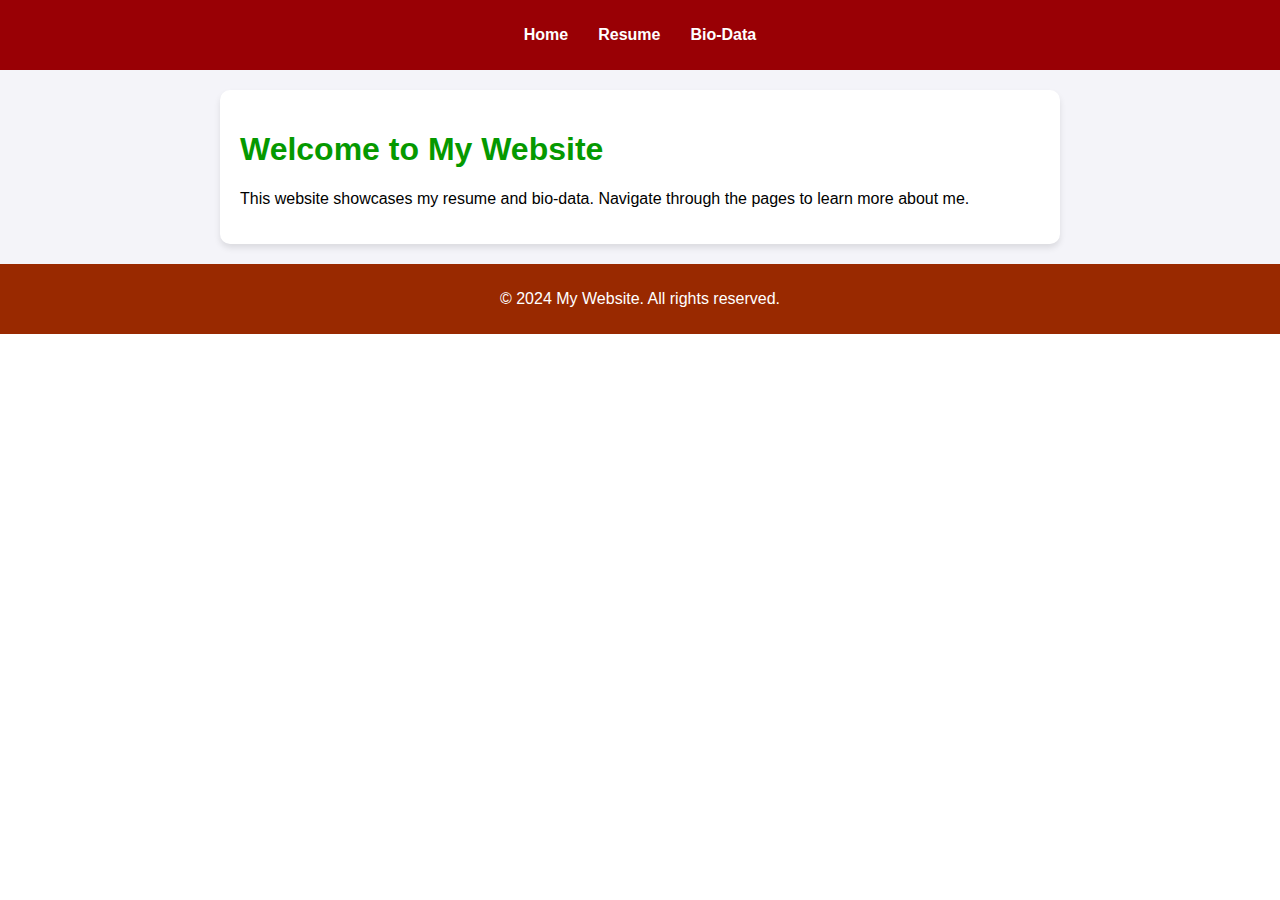
<file: index.html>
<!DOCTYPE html>
<html lang="en">
<head>
  <meta charset="UTF-8">
  <meta name="viewport" content="width=device-width, initial-scale=1.0">
  <title>Home - My Website</title>
  <link rel="stylesheet" href="style.css">
</head>
<body>
  <header>
    <nav>
      <ul>
        <li><a href="index.html">Home</a></li>
        <li><a href="resume.html">Resume</a></li>
        <li><a href="biodata.html">Bio-Data</a></li>
      </ul>
    </nav>
  </header>
  <main>
    <section class="welcome">
      <h1>Welcome to My Website</h1>
      <p>This website showcases my resume and bio-data. Navigate through the pages to learn more about me.</p>
    </section>
  </main>
  <footer>
    <p>&copy; 2024 My Website. All rights reserved.</p>
  </footer>
</body>
</html>
</file>
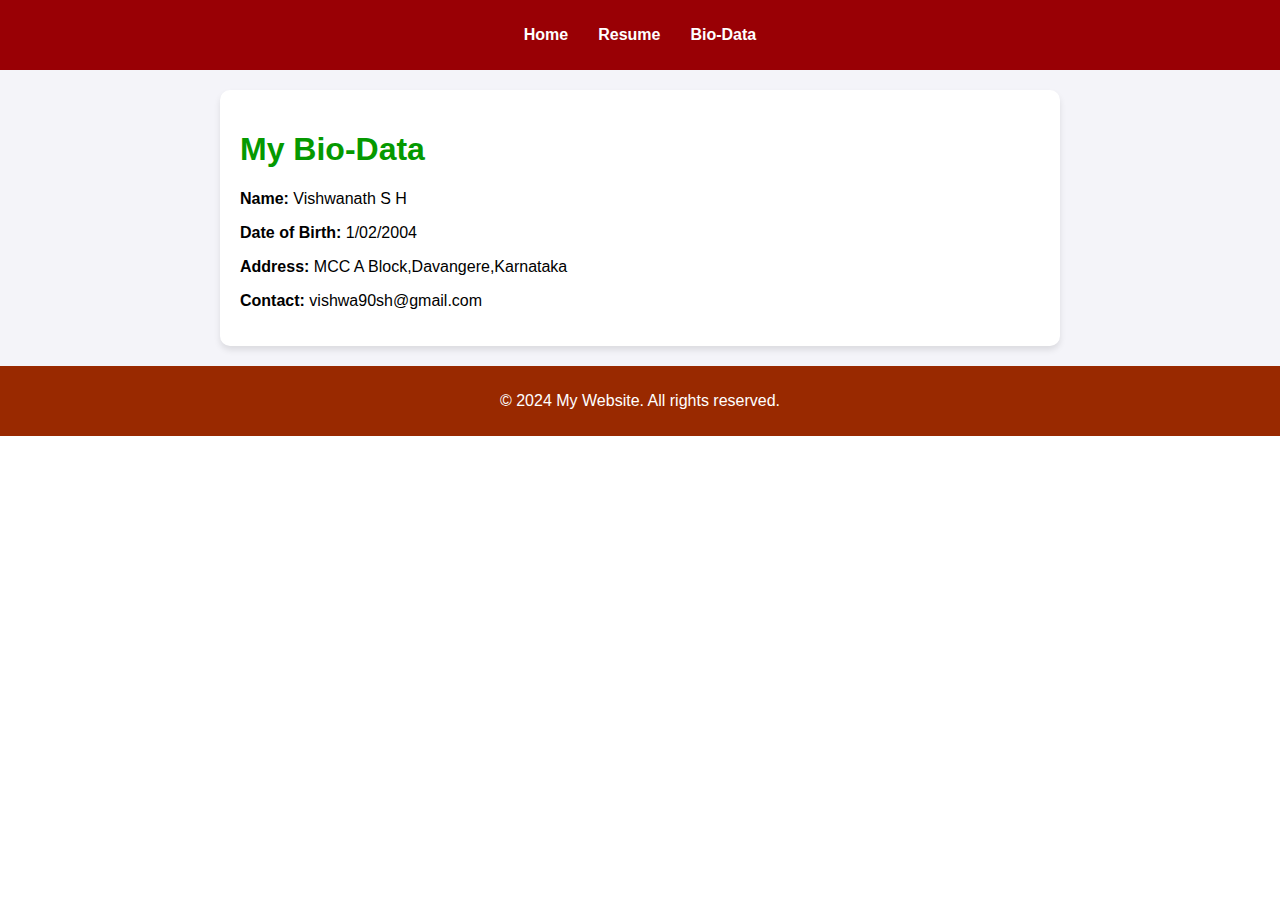
<file: biodata.html>
<!DOCTYPE html>
<html lang="en">
<head>
  <meta charset="UTF-8">
  <meta name="viewport" content="width=device-width, initial-scale=1.0">
  <title>Bio-Data - My Website</title>
  <link rel="stylesheet" href="style.css">
</head>
<body>
  <header>
    <nav>
      <ul>
        <li><a href="index.html">Home</a></li>
        <li><a href="resume.html">Resume</a></li>
        <li><a href="biodata.html">Bio-Data</a></li>
      </ul>
    </nav>
  </header>
  <main>
    <section class="biodata">
      <h1>My Bio-Data</h1>
      <p><strong>Name:</strong> Vishwanath S H</p>
      <p><strong>Date of Birth:</strong> 1/02/2004</p>
      <p><strong>Address:</strong> MCC A Block,Davangere,Karnataka</p>
      <p><strong>Contact:</strong> vishwa90sh@gmail.com</p>
    </section>
  </main>
  <footer>
    <p>&copy; 2024 My Website. All rights reserved.</p>
  </footer>
</body>
</html>
</file>
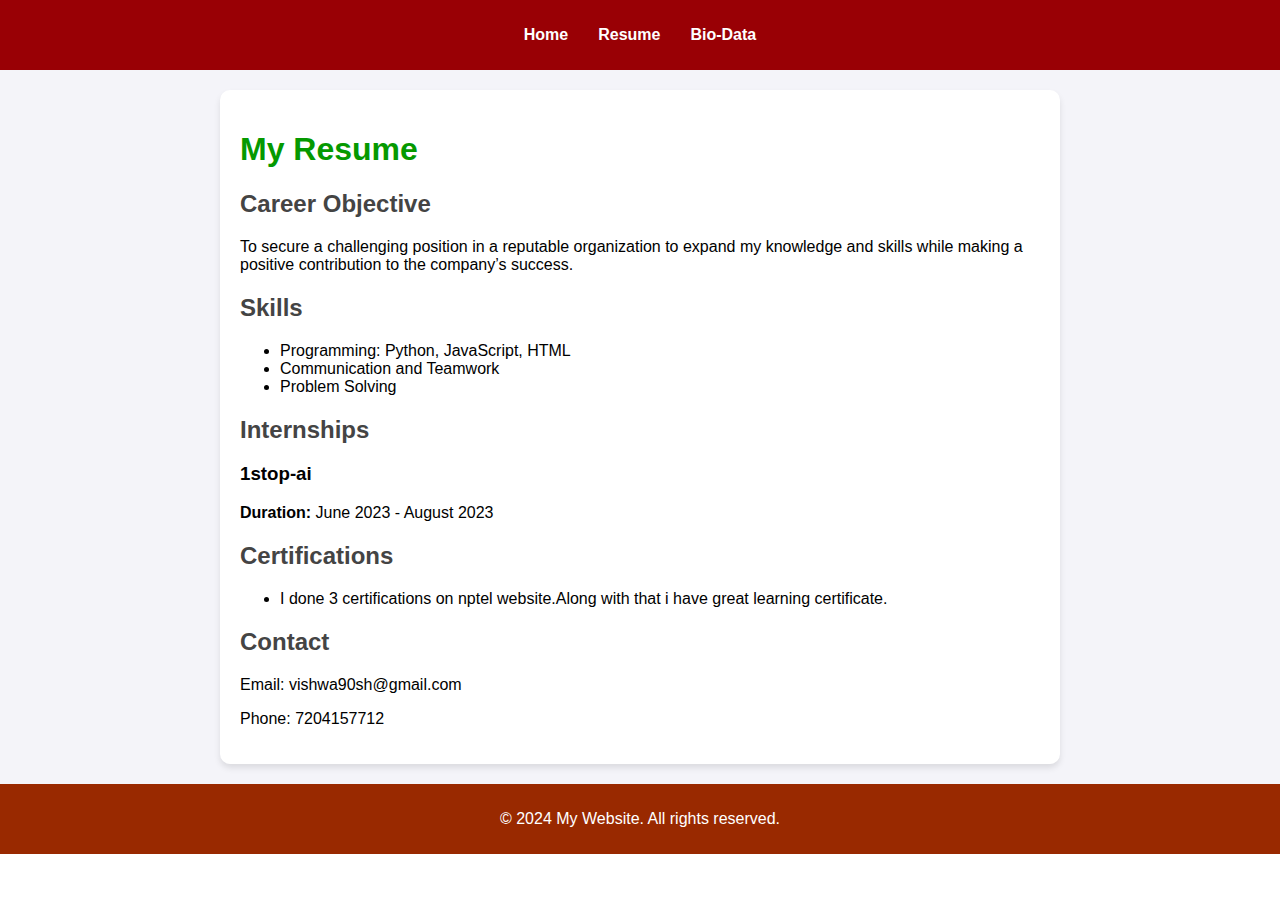
<file: resume.html>
<!DOCTYPE html>
<html lang="en">
<head>
  <meta charset="UTF-8">
  <meta name="viewport" content="width=device-width, initial-scale=1.0">
  <title>Resume - My Website</title>
  <link rel="stylesheet" href="style.css">
</head>
<body>
  <header>
    <nav>
      <ul>
        <li><a href="index.html">Home</a></li>
        <li><a href="resume.html">Resume</a></li>
        <li><a href="biodata.html">Bio-Data</a></li>
      </ul>
    </nav>
  </header>
  <main>
    <section class="resume">
      <h1>My Resume</h1>
      <h2>Career Objective</h2>
      <p>To secure a challenging position in a reputable organization to expand my knowledge and skills while making a positive contribution to the company’s success.</p>
      </h2>
      <h2>Skills</h2>
      <ul>
        <li>Programming: Python, JavaScript, HTML</li>
        <li>Communication and Teamwork</li>
        <li>Problem Solving</li>
      </ul>
      <h2>Internships</h2>
      <div>
        <h3>1stop-ai</h3>
        <p><strong>Duration:</strong> June 2023 - August 2023</p>
      </div>
      <h2>Certifications</h2>
       <ul>
        <li>I done 3 certifications on nptel website.Along with that i have great learning certificate.</li>
       </ul>
       <h2>Contact</h2>
        <p>Email: vishwa90sh@gmail.com</p>
        <p>Phone: 7204157712</p>
      </section>
  </main>
  <footer>
    <p>&copy; 2024 My Website. All rights reserved.</p>
  </footer>
</body>
</html>
</file>
<file: style.css>
body {
    font-family: Arial, sans-serif;
    margin: 0;
    padding: 0;
    box-sizing: border-box;
  }
  
  header {
    background-color: #990005;
    color: white;
    padding: 10px 0;
  }
  
  nav ul {
    list-style: none;
    display: flex;
    justify-content: center;
    padding: 0;
  }
  
  nav ul li {
    margin: 0 15px;
  }
  
  nav ul li a {
    text-decoration: none;
    color: white;
    font-weight: bold;
  }
  
  main {
    padding: 20px;
    background-color: #f4f4f9;
  }
  
  footer {
    background-color: #992900;
    color: white;
    text-align: center;
    padding: 10px 0;
  }
  
  .welcome, .resume, .biodata {
    max-width: 800px;
    margin: 0 auto;
    background: white;
    padding: 20px;
    border-radius: 10px;
    box-shadow: 0 4px 6px rgba(0, 0, 0, 0.1);
  }
  
  .home-image {
    display: block; 
    margin: 10px auto; 
    max-width: 50%; 
    height:auto; 
    border-radius: 10px; 
    background-color: #f0f0f0; 
    border: 1px solid #ddd;
  }
  
  
  h1 {
    color: #059900;
  }
  
  .timeline, .education, .biodata-card {
    background: #e8f4ff;
    padding: 15px;
    border-radius: 10px;
    margin: 10px 0;
  }
  
  .timeline-item {
    margin-bottom: 15px;
  }
  
  h2 {
    color: #444;
  }
  
  ul {
    list-style-type: disc;
    padding-left: 20px;
  }
</file>
